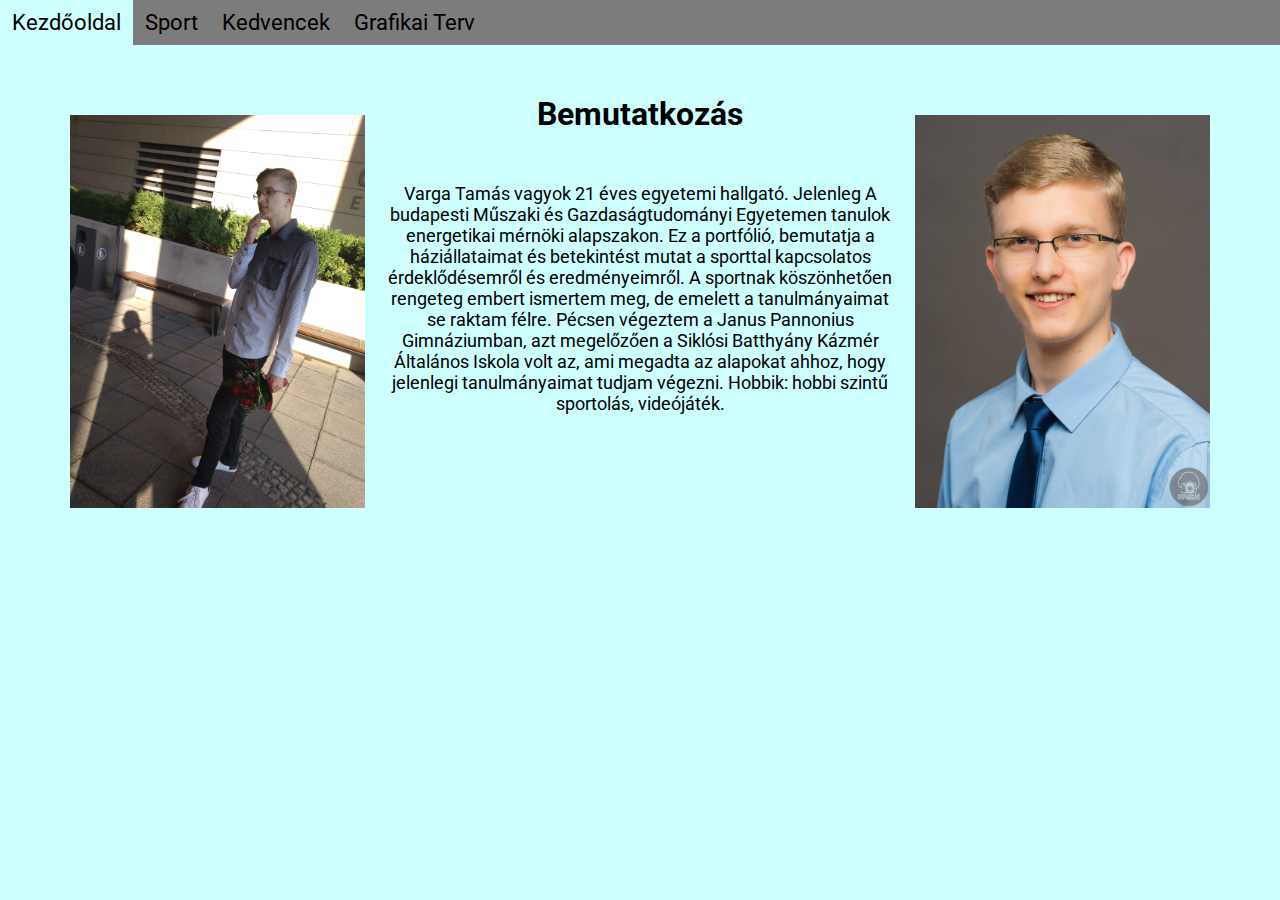
<file: index.html>
<!DOCTYPE html>
<html>
<head>
	<title>Portfólió</title>
	<meta charset="utf-8">
	<meta name="viewport" content="width=device-width, initial-scale=1">
	<link rel="stylesheet" type="text/css" href="css/main.css">
	<link rel="preconnect" href="https://fonts.gstatic.com">
	<link href="https://fonts.googleapis.com/css2?family=Roboto:ital,wght@1,400;1,700&display=swap" rel="stylesheet"> 
</head>
<body>
	<header>
		<ul>
			<li class= "aktiv">
				<a href="index.html">Kezdőoldal</a>
			</li>
			<li>
				<a href="sport.html">Sport</a>
			</li>
			<li>
				<a href="kedvencek.html">Kedvencek</a>
			</li>
			<li>
				<a href="grafikai terv.html">Grafikai Terv</a>
			</li>
		</ul>
	</header>
	<main>
		<div align="center" style="padding: 50px">
			<h1>
				<img src="css/kepek/En2.jpg" width="25%" align="left">
				<img src="css/kepek/En.jpg" width="25%" align="right">

				Bemutatkozás
			</h1>
			<p>
				Varga Tamás vagyok 21 éves egyetemi hallgató. Jelenleg A budapesti Műszaki és Gazdaságtudományi Egyetemen tanulok energetikai mérnöki alapszakon. Ez a portfólió, bemutatja a háziállataimat és betekintést mutat a sporttal kapcsolatos érdeklődésemről és eredményeimről. A sportnak köszönhetően rengeteg embert ismertem meg, de emelett a tanulmányaimat se raktam félre. Pécsen végeztem a Janus Pannonius Gimnáziumban, azt megelőzően a Siklósi Batthyány Kázmér Általános Iskola volt az, ami megadta az alapokat ahhoz, hogy jelenlegi tanulmányaimat tudjam végezni. Hobbik: hobbi szintű sportolás, videójáték.
			</p>
		</div>
	</main>
</body>
</html>
</file>
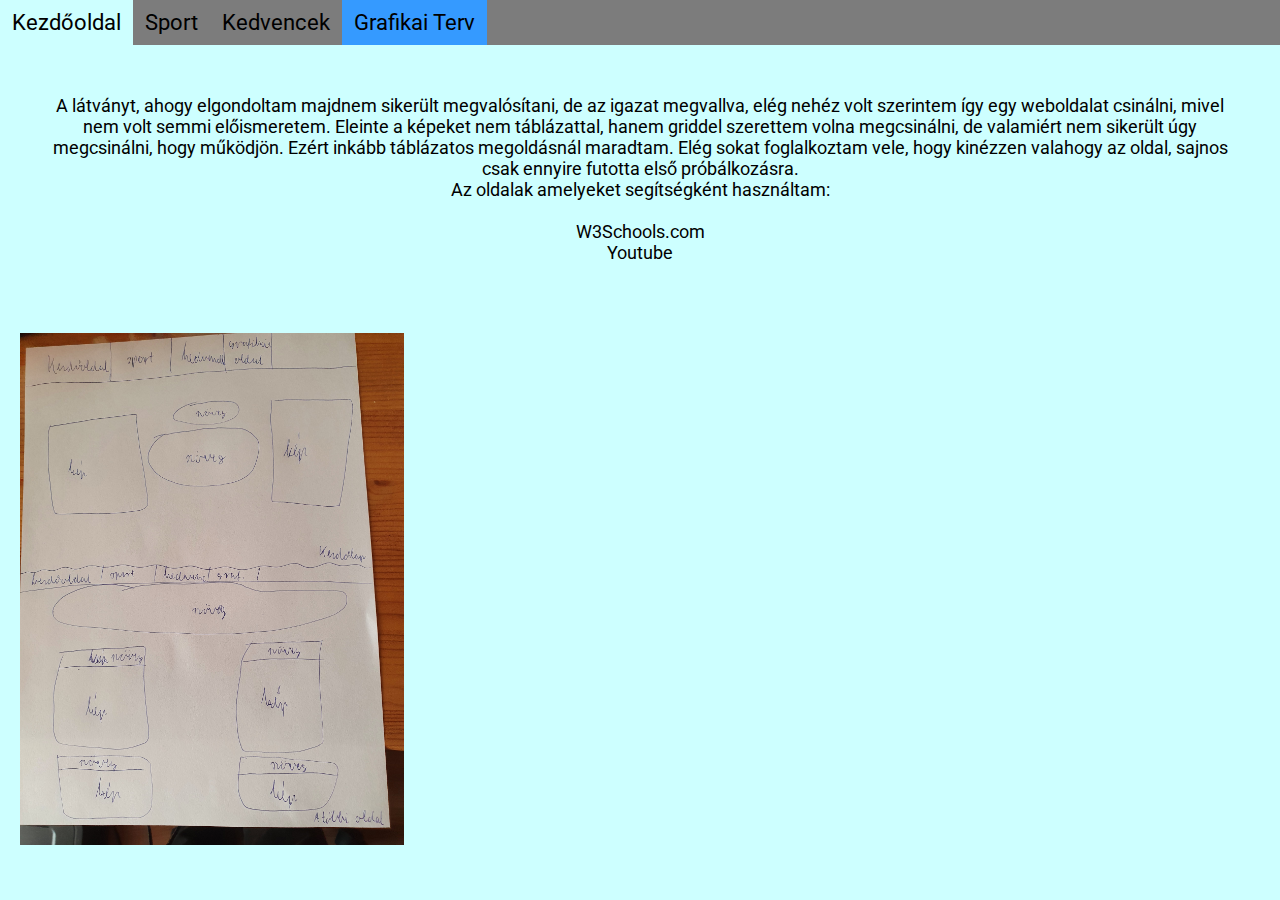
<file: grafikai terv.html>
<!DOCTYPE html>
<html>
<head>
	<title>Portfólió</title>
	<meta charset="utf-8">
	<meta name="viewport" content="width=device-width, initial-scale=1">
	<link rel="stylesheet" type="text/css" href="css/main.css">
	<link rel="preconnect" href="https://fonts.gstatic.com">
	<link href="https://fonts.googleapis.com/css2?family=Roboto:ital,wght@1,400;1,700&display=swap" rel="stylesheet"> 
</head>
<body>
		<header>
		<ul>
			<li>
				<a href="index.html">Kezdőoldal</a>
			</li>
			<li>
				<a href="sport.html">Sport</a>
			</li>
			<li>
				<a href="kedvencek.html">Kedvencek</a>
			</li>
			<li class= "aktiv">
				<a href="grafikai terv.html">Grafikai Terv</a>
			</li>
		</ul>
	</header>
	<main>
		<p>
			A látványt, ahogy elgondoltam majdnem sikerült megvalósítani, de az igazat megvallva, elég nehéz volt szerintem így egy weboldalat csinálni, mivel nem volt semmi előismeretem. Eleinte a képeket nem táblázattal, hanem griddel szerettem volna megcsinálni, de valamiért nem sikerült úgy megcsinálni, hogy működjön. Ezért inkább táblázatos megoldásnál maradtam. Elég sokat foglalkoztam vele, hogy kinézzen valahogy az oldal, sajnos csak ennyire futotta első próbálkozásra. 
			<br>
			Az oldalak amelyeket segítségként használtam:
			<br>
			<br>
			<a href="https://www.w3schools.com/">W3Schools.com</a>
			<br>
			<a href="https://www.youtube.com"> Youtube</a>
		</p>
		<img src="css/kepek/graf.jpg">
	</main>

</body>
</html>
</file>
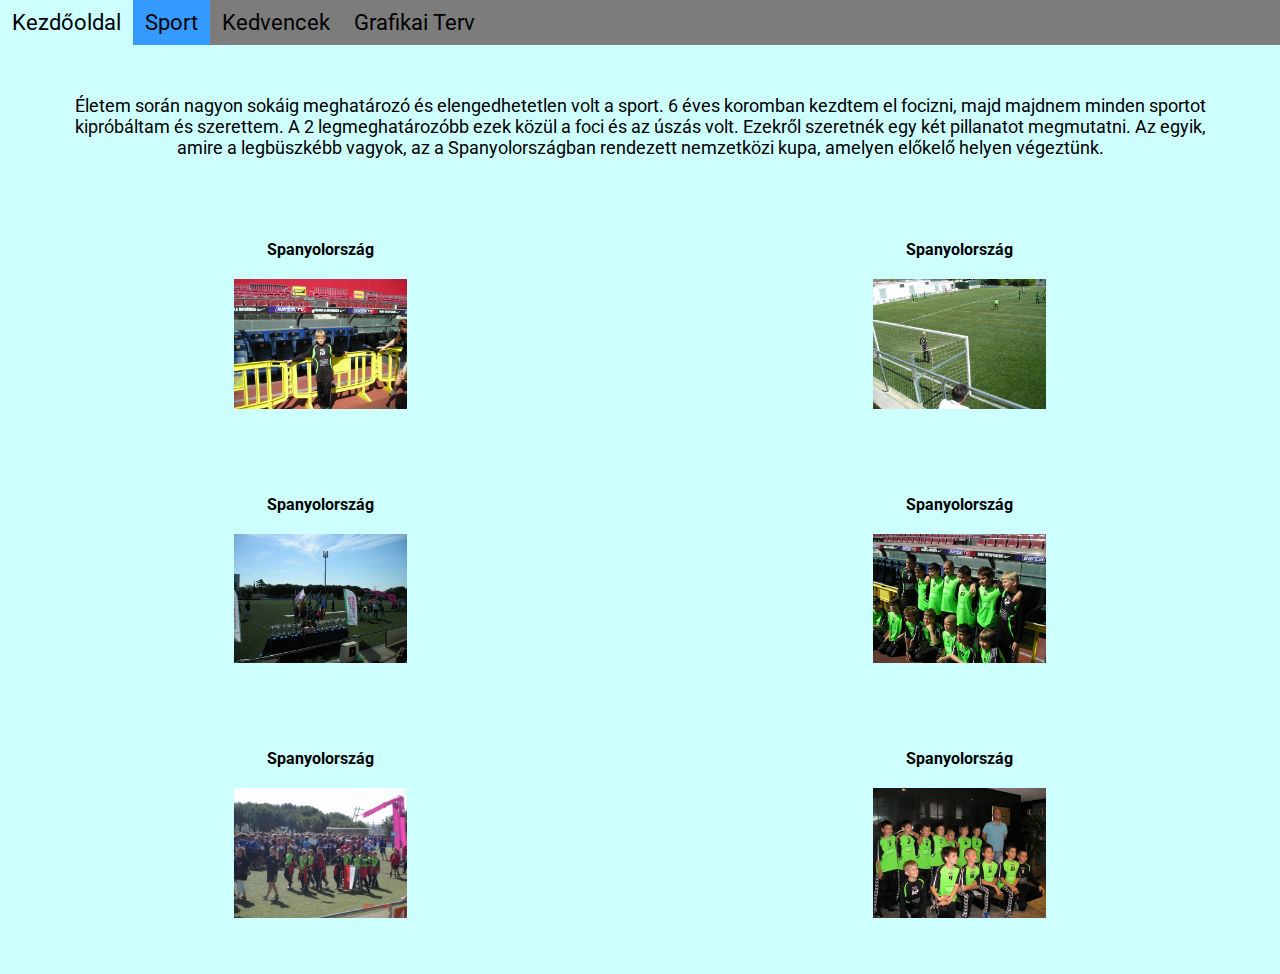
<file: sport.html>
<!DOCTYPE html>
<html>
<head>
	<title>Portfólió</title>
	<meta charset="utf-8">
	<meta name="viewport" content="width=device-width, initial-scale=1">
	<link rel="stylesheet" type="text/css" href="css/main.css">
	<link rel="preconnect" href="https://fonts.gstatic.com">
	<link href="https://fonts.googleapis.com/css2?family=Roboto:ital,wght@1,400;1,700&display=swap" rel="stylesheet"> 
</head>
<body>
		<header>
		<ul>
			<li>
				<a href="index.html">Kezdőoldal</a>
			</li>
			<li class= "aktiv">
				<a href="sport.html">Sport</a>
			</li>
			<li>
				<a href="kedvencek.html">Kedvencek</a>
			</li>
			<li>
				<a href="grafikai terv.html">Grafikai Terv</a>
			</li>
		</ul>
	</header>
	<main>
		<p>
			Életem során nagyon sokáig meghatározó és elengedhetetlen volt a sport. 6 éves koromban kezdtem el focizni, majd majdnem minden sportot kipróbáltam és szerettem. A 2 legmeghatározóbb ezek közül a foci és az úszás volt. Ezekről szeretnék egy két pillanatot megmutatni. Az egyik, amire a legbüszkébb vagyok, az a Spanyolországban rendezett nemzetközi kupa, amelyen előkelő helyen végeztünk.
		</p>
		<table>
			<tbody>
				<tr>
					<td>
						<b>Spanyolország</b>
						<br>
						<img src="css/kepek/eu.JPG" >
					</td>
					<td>
						<b>Spanyolország</b>
						<br>
						<img src="css/kepek/eu2.JPG">
					</td>
				</tr>
				<tr>
					<td>
						<b>Spanyolország</b>
						<br>
						<img src="css/kepek/eu3.JPG" >
					</td>
					<td>
						<b>Spanyolország</b>
						<br>
						<img src="css/kepek/eu4.JPG">
					</td>
				</tr>
				<tr>
					<td>
						<b>Spanyolország</b>
						<br>
						<img src="css/kepek/eu5.JPG">
					</td>
					<td>
						<b>Spanyolország</b>
						<br>
						<img src="css/kepek/eu6.JPG">
					</td>
				</tr>
			</tbody>
		</table>
	</main>

</body>
</html>
</file>
<file: css/main.css>
body
{
	font-size: 16px;
	font-family: 'Roboto', sans-serif;
	margin 0;
}
*
{
	box-sizing: border-box;
	margin:0;
	padding: 0;
}

img
{
	margin: 20px;
	max-width: 30%;
}

	body
	{
		display: grid;
		grid-template-areas: 
		"fejlec"
		"minden";
		grid-template-rows: max-content 1fr max-content;
		min-height: 100vh;
	}
	
	header
	{
		grid-area: fejlec;
		background-color: rgb(124 124 124);
	}
		a
		{
			color: black;
			text-decoration: none;
		}
		ul
		{
			overflow: hidden;
			background-color: rgb(124 124 124);
			list-style: none;
		}
		li 
		{
			float: left;
			padding: 10px 12px;
			font-size: 22px;
		}
		li:hover
		{
			cursor: pointer;
			background-color: rgb(205 255 255);
		}
		.aktiv
		{
			background-color: rgb(53 154 255);
		}


	main
	{
		grid-area: minden;
		background-color: rgb(205 255 255);
	}	
	p
	{
		margin: 50px;
		font-size: 18px;
		text-align: center;
	}
	h2
	{
		text-align: center;
		margin: 30px;
	}
	td
	{
		text-align: center;
		padding: 30px;
	}
</file>
